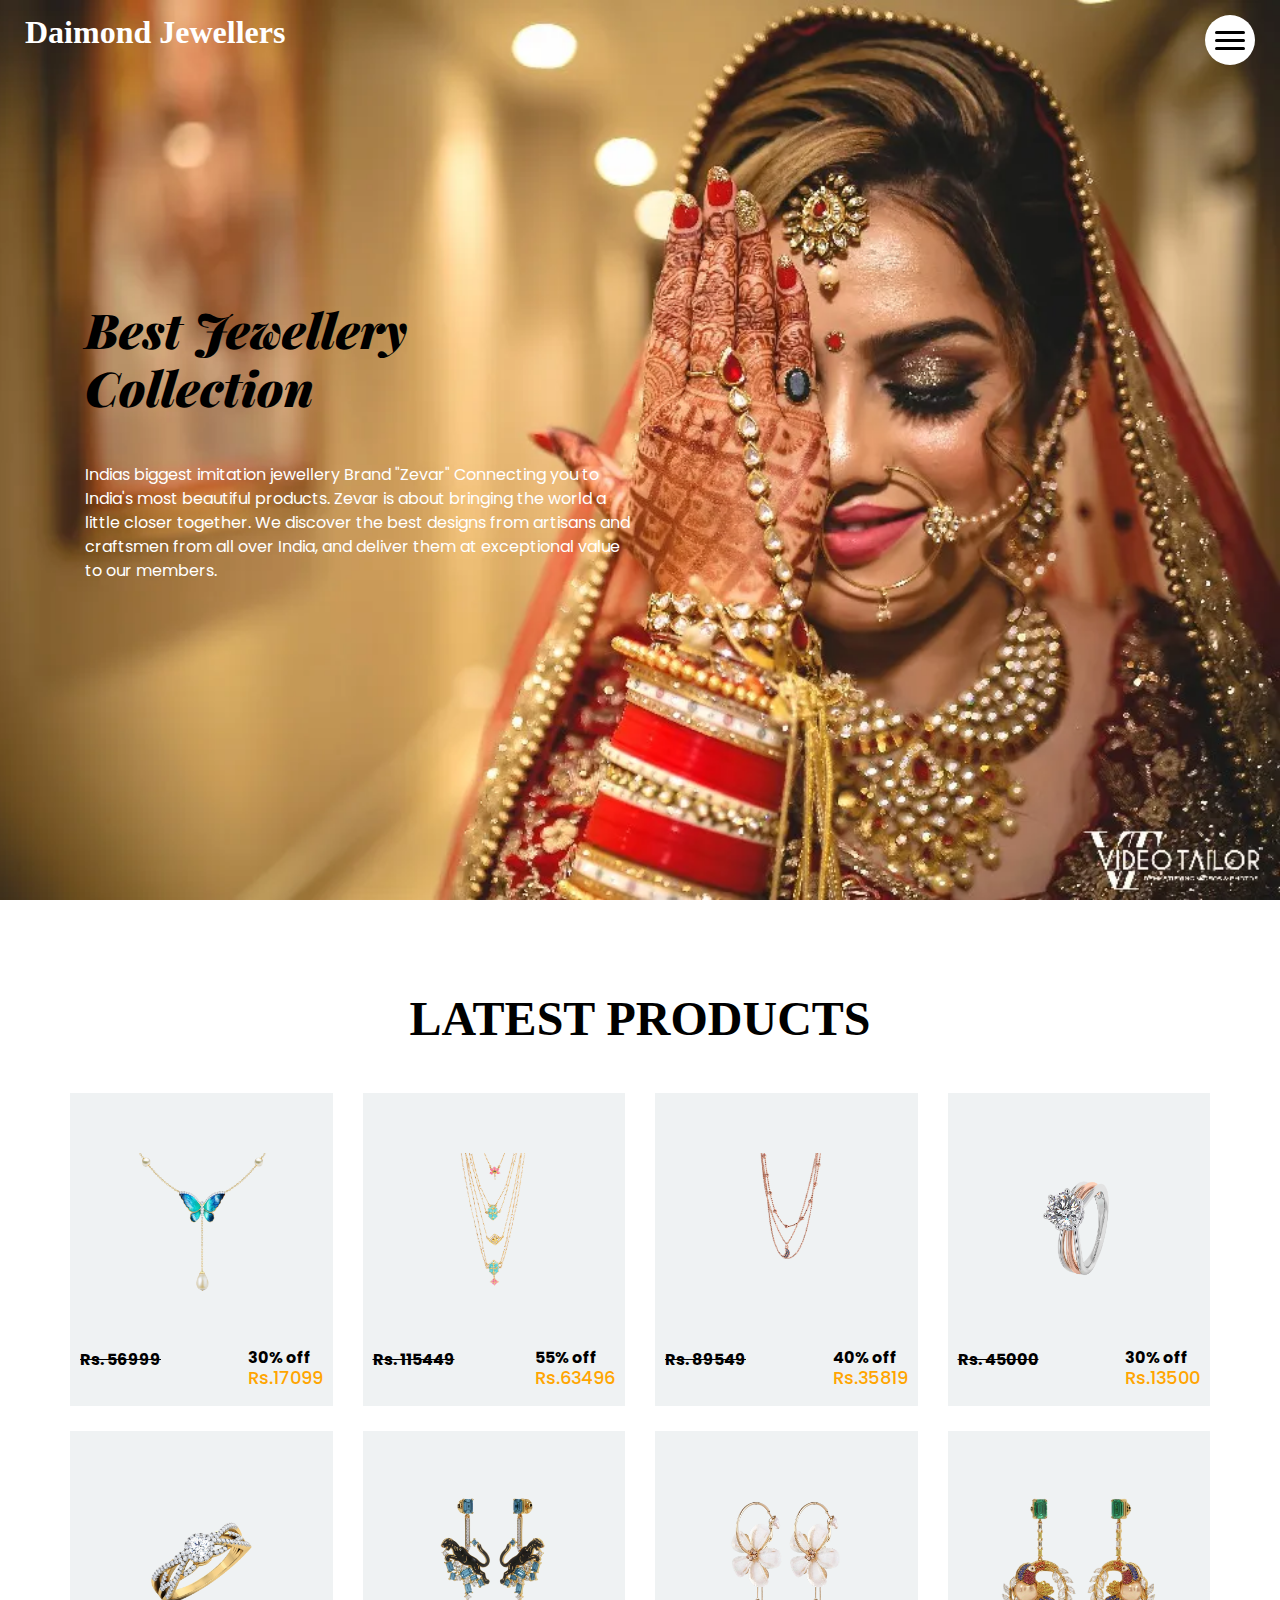
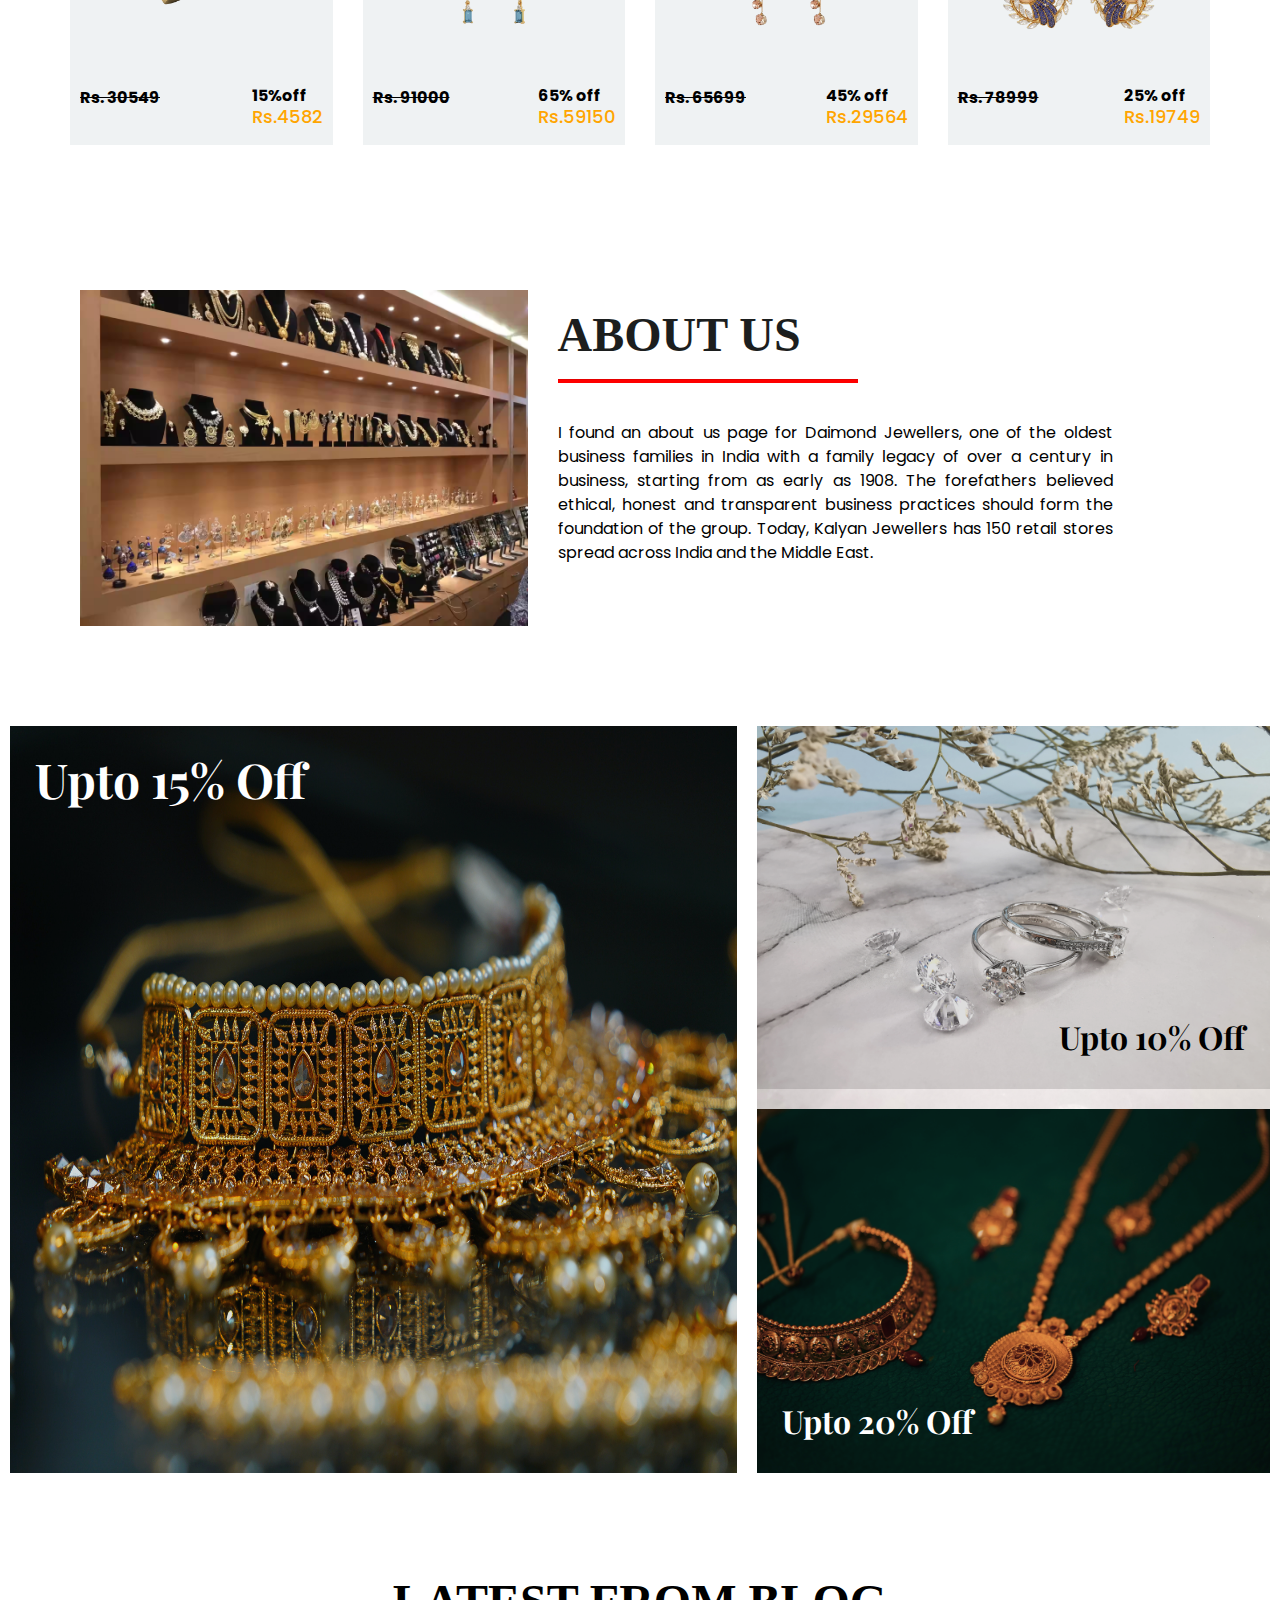
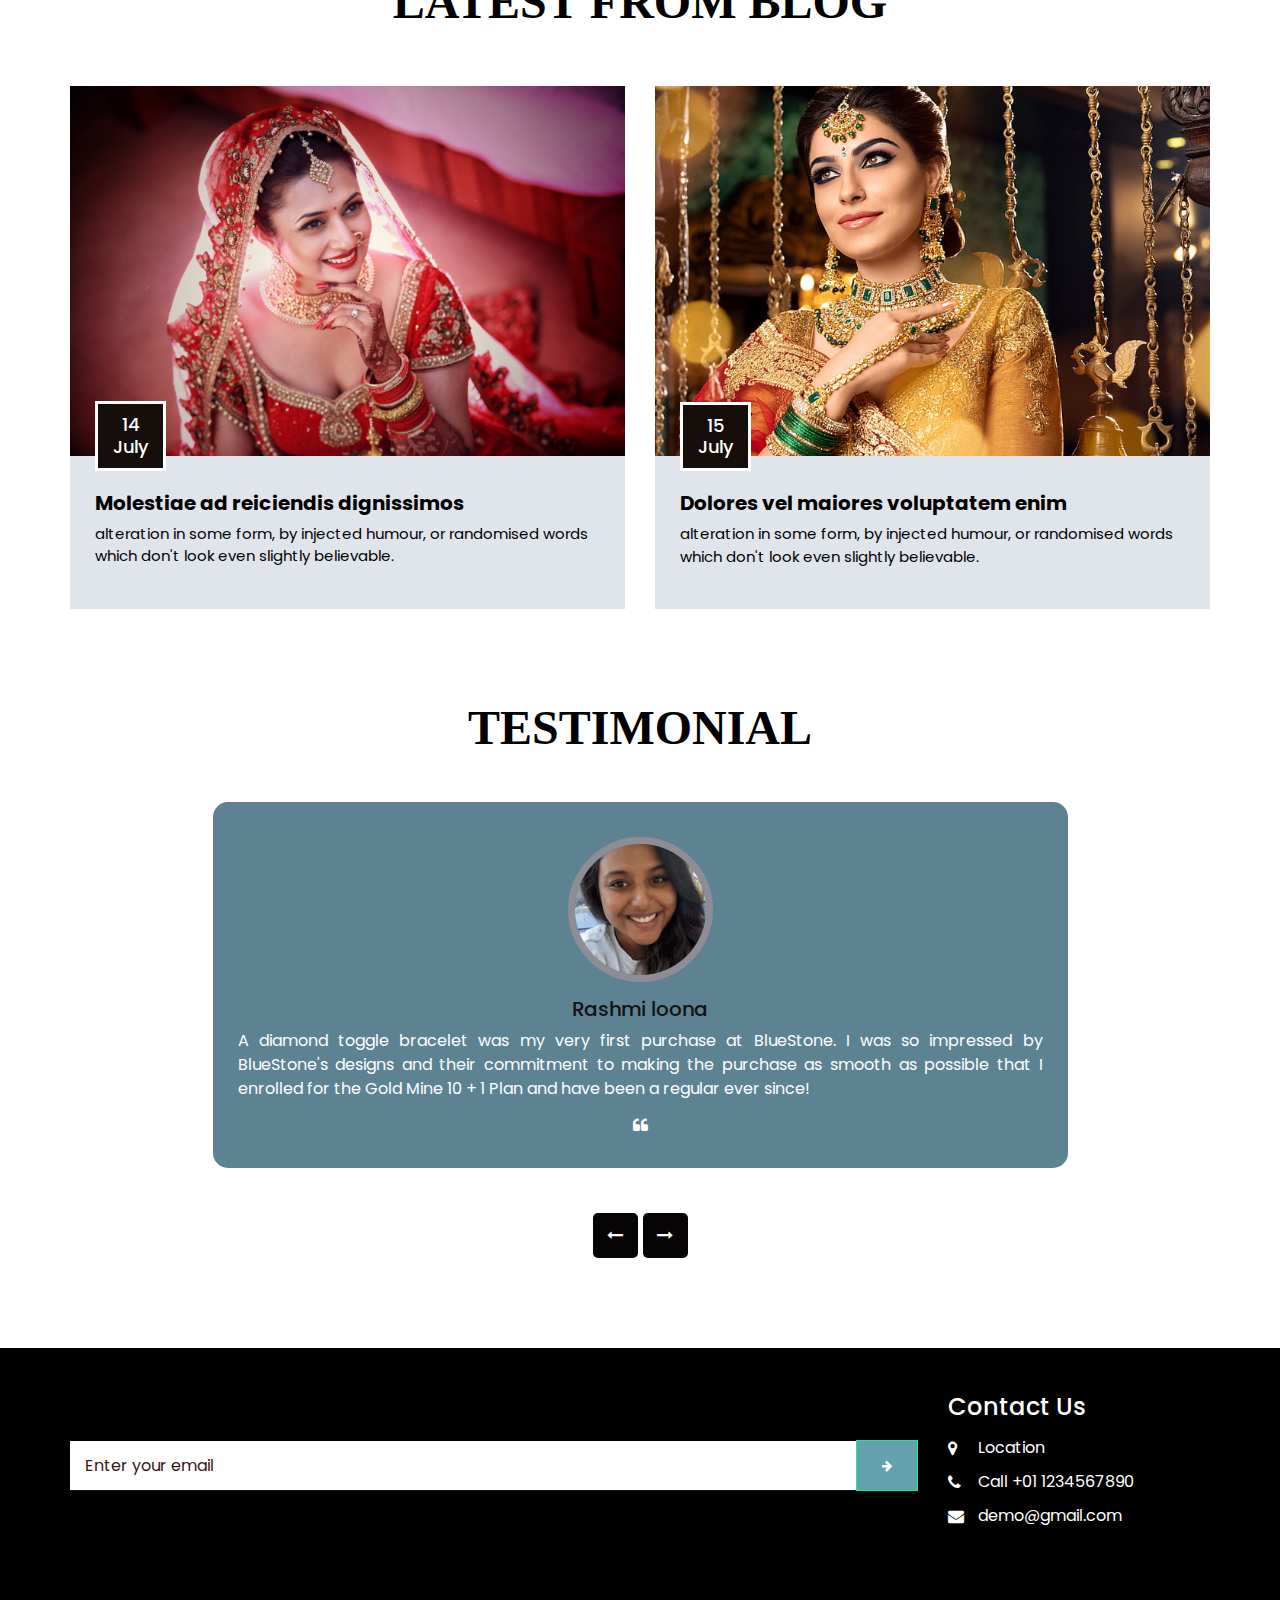
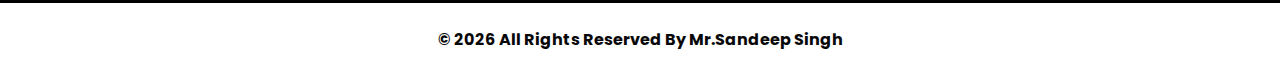
<file: index.html>
<!DOCTYPE html>
<html>

<head>
  <!-- Basic -->
  <meta charset="utf-8" />
  <meta http-equiv="X-UA-Compatible" content="IE=edge" />
  <!-- Mobile Metas -->
  <meta name="viewport" content="width=device-width, initial-scale=1, shrink-to-fit=no" />
  <!-- Site Metas -->
  <link rel="icon" href="images/favicon.png" type="image/gif" />
  <meta name="keywords" content="" />
  <meta name="description" content="" />
  <meta name="author" content="" />

  <title>Healet</title>

  <!-- bootstrap core css -->
  <link rel="stylesheet" type="text/css" href="css/bootstrap.css" />
  <!-- font awesome style -->
  <link href="css/font-awesome.min.css" rel="stylesheet" />
  <!-- Custom styles for this template -->
  <link href="css/style.css" rel="stylesheet" />
  <!-- responsive style -->
  <link href="css/responsive.css" rel="stylesheet" />

</head>

<body>

  <!-- header section strats -->
  <header class="header_section">
    <div class="container-fluid">
      <nav class="navbar navbar-expand-lg custom_nav-container">
        <!-- <a class="navbar-brand" href="index.html"> -->
          <b><font color= "white" size="6rem" face="narrow">
            Daimond Jewellers
          </font></b>
        <!-- </a> -->
        <div class="" id="">

          <div class="custom_menu-btn">
            <button onclick="openNav()">
              <span class="s-1"> </span>
              <span class="s-2"> </span>
              <span class="s-3"> </span>
            </button>
            <div id="myNav" class="overlay">
              <div class="overlay-content">
                <a href="index.html">Home</a>
                <a href="about.html">About</a>
                <a href="shop.html">Shop</a>
                <a href="blog.html">Blog</a>
              </div>
            </div>
          </div>

        </div>
      </nav>
    </div>
  </header>
  <!-- end header section -->

  <!-- slider section -->
  <section class="slider_section position-relative">
    <div class="slider_bg_box">
      <img src="images/awe.webp" alt="">
    </div>
    <div class="slider_bg"></div>
    <div class="container">
      <div class="col-md-9 col-lg-8">
        <div class="detail-box">
          <h1><b><i><font color=black  size="8">
            Best Jewellery
            <br> Collection
          </font> </i></b></h1><br>
          <p>
            Indias biggest imitation jewellery Brand "Zevar" Connecting you to India's most beautiful products.
            Zevar is about bringing the world a little closer together. We discover the best designs from artisans and craftsmen from all over India, and deliver them at exceptional value to our members.
          </p>
        
        </div>
      </div>
    </div>
  </section>
  <!-- end slider section -->

  <!-- shop section -->

  <section class="shop_section layout_padding">
    <div class="container">
      <div class="heading_container heading_center">
        <h2><font color="black" size="7" face="narrow">
          Latest Products
        </font></h2>
      </div>
      <div class="row">
        <div class="col-sm-6 col-md-4 col-lg-3">
          <div class="box">
           
              <div class="img-box">
                <img src="images/c11.png" alt="">
              </div>
              <div class="detail-box">
                
               <strike><b><font color=black size=3 >Rs.
                56999</font></b>
              </strike>
                <h6><b>
                  30% off</b><br>
              <font size="4" color="orange">
                  
                  Rs.17099
                  </font>
                </h6>
                
              </div>
              <div class="new">
                
              </div>
            </a>
          </div>
        </div>
        <div class="col-sm-6 col-md-4 col-lg-3">
          <div class="box">
            
              <div class="img-box">
                <img src="images/d71.png" alt="">
              </div>
              <div class="detail-box">
                
                <strike><b><font color=black size=3 >
           Rs. 115449</font></b>
          </strike>
            <h6><b>
              55% off</b><br>
              <font size="4" color="orange">
              
              Rs.63496
              </font>
            </h6>
                
              </div>
              <div class="new">
               
              </div>
            </a>
          </div>
        </div>
        <div class="col-sm-6 col-md-4 col-lg-3">
          <div class="box">
          
              <div class="img-box">
                <img src="images/d72.png" alt="">
              </div>
              <div class="detail-box">
              
            <strike> <b><font color=black size=3 >Rs.
           89549</font></b>
          </strike>
            <h6><b>
              40% off</b><br>
              <font size="4" color="orange">
              
              Rs.35819
              </font>
            </h6>
              </div>
              <div class="new">
                
              </div>
            </a>
          </div>
        </div>
        <div class="col-sm-6 col-md-4 col-lg-3">
          <div class="box">
            
              <div class="img-box">
                <img src="images/e1.png" alt="">
              </div>
              <div class="detail-box">
                
          <strike><b><font color=black size=3>Rs.
            45000</font></b>
          </strike>
            <h6><b>
              30% off</b><br>
              <font size="4" color="orange">
              
              Rs.13500
              </font>
            </h6>
               
              </div>
              <div class="new">
               
              </div>
            </a>
          </div>
        </div>
        <div class="col-sm-6 col-md-4 col-lg-3">
          <div class="box">
            
              <div class="img-box">
                <img src="images/ab1.png" alt="">
              </div>
              <div class="detail-box">
                
            <strike><b><font color=black size=3 >Rs. 
         30549</font></b>
          </strike>
            <h6><b>
              15%off</b><br>
              <font size="4" color="orange">
                
              Rs.4582
              </font>
            </h6>
                
              </div>
              <div class="new">
               
              </div>
            </a>
          </div>
        </div>
        <div class="col-sm-6 col-md-4 col-lg-3">
          <div class="box">
          
              <div class="img-box">
                <img src="images/80.png" alt="">
              </div>
              <div class="detail-box">
                
           <strike><b><font color=black size=3 >Rs. 
          91000</font></b>
          </strike>
            <h6><b>
              65% off</b><br>
              <font size="4" color="orange">
              Rs.59150
              </font>
            </h6>
              </div>
              <div class="new">
              
              </div>
            </a>
          </div>
        </div>
        <div class="col-sm-6 col-md-4 col-lg-3">
          <div class="box">
          
              <div class="img-box">
                <img src="images/d77.png" alt="">
              </div>
              <div class="detail-box">
               
           <strike> <b><font color=black size=3 >Rs.
          65699</font></b>
          </strike>
            <h6><b>
              45% off</b><br>
              <font size="4" color="orange">
              Rs.29564
              </font>
            </h6>
        
              </div>
              <div class="new">
               
              </div>
            </a>
          </div>
        </div>
        <div class="col-sm-6 col-md-4 col-lg-3">
          <div class="box">
            
              <div class="img-box">
                <img src="images/78.png" alt="">
              </div>
              <div class="detail-box">
                
          <strike><b><font color=black size=3 >Rs.
            78999</font></b>
          </strike>
            <h6><b>
              25% off</b><br>
              <font size="4" color="orange">
              Rs.19749
            </font>
            </h6>
                
               
              </div>
              <div class="new">
               
              </div>
            </a>
          </div>
        </div>
      </div>
      <div class="btn-box">
       
      </div>
    </div>
  </section>

  <!-- end shop section -->

  <!-- about section -->

  <section class="about_section  ">
    <div class="container">
      <div class="row">
        <div class="col-md-5">
          <div class="img-box">
            <img src="images/zxc.avif" alt="">
          </div>
        </div>
        <div class="col-md-6">
          <div class="detail-box">
            <div class="heading_container">
              <h2><font color="#1C1E1E" size="7" face="narrow">
                About Us
              </font></h2>
            </div>
            <hr style="width: 300px; background-color: red; height: 3px; float: left;">
            <p style="text-align: justify;"><font size="3"><br><br>
              I found an about us page for Daimond Jewellers, one of the oldest business families in India with a family legacy of over a century in business, starting from as early as 1908. The forefathers believed ethical, honest and transparent business practices should form the foundation of the group. Today, Kalyan Jewellers has 150 retail stores spread across India and the Middle East.
            </font> </p>
            
          </div>
        </div>
      </div>
    </div>
  </section>

  <!-- end about section -->

  <!-- offer section -->

  <section class="offer_section layout_padding">
    <div class="container-fluid">
      <div class="row">
        <div class="col-md-7 px-0">
          <div class="box offer-box1">
            <img src="images/14.jpg" alt="">
            <div class="detail-box">
              <h2>
                Upto 15% Off
              </h2>
            
            </div>
          </div>
        </div>
        <div class="col-md-5 px-0">
          <div class="box offer-box2">
            <img src="images/15.jpg" alt="">
            <div class="detail-box">
              <h2><font color="black">   
                Upto 10% Off
              </font>
              </h2>
           
            </div>
          </div>
          <div class="box offer-box3">
            <img src="images/16.jpg" alt="">
            <div class="detail-box">
              <h2>
                Upto 20% Off
              </h2>
          
            </div>
          </div>
        </div>
      </div>
    </div>
  </section>

  <!-- end offer section -->

  <!-- blog section -->

  <section class="blog_section ">
    <div class="container">
      <div class="heading_container">
        <div class="heading_container heading_center">
        <h2><font color="black" size="7" face="narrow">
          Latest From Blog
        </font></h2>
      </div>
      <div class="row">
        <div class="col-md-6">
          <div class="box">
            <div class="img-box">
              <img src="images/13.jpg" alt="">
              <h4 class="blog_date">
                14 <br>
                July
              </h4>
            </div>
            <div class="detail-box">
              <h5>
                Molestiae ad reiciendis dignissimos
              </h5>
              <p>
                alteration in some form, by injected humour, or randomised words which don't look even slightly believable.
              </p>
            
            </div>
          </div>
        </div>
        <div class="col-md-6">
          <div class="box">
            <div class="img-box">
              <img src="images/a1.jpg" alt="">
              <h4 class="blog_date">
                15 <br>
                July
              </h4>
            </div>
            <div class="detail-box">
              <h5>
                Dolores vel maiores voluptatem enim
              </h5>
              <p>
                alteration in some form, by injected humour, or randomised words which don't look even slightly believable.
              </p>
         
            </div>
          </div>
        </div>
      </div>
    </div>
  </section>

  <!-- end blog section -->

  <!-- client section -->

  <section class="client_section layout_padding">
    <div class="container">
      <div class="heading_container">
        <div class="heading_container heading_center">
        <h2><font color="black" size="7" face="narrow">
          Testimonial
        </font></h2>
      </div>
      <div id="carouselExample2Controls" class="carousel slide" data-ride="carousel">
        <div class="carousel-inner">
          <div class="carousel-item active">
            <div class="row">
              <div class="col-md-11 col-lg-10 mx-auto">
                <div class="box">
                  <div class="img-box">
                    <img src="images/Rashmi.webp" alt="" />
                  </div>
                  <div class="detail-box">
                    <div class="name">
                      <h6>
                        Rashmi loona
                      </h6>
                    </div>
                    <p style="text-align: justify;">
                      A diamond toggle bracelet was my very first purchase at BlueStone. I was so impressed by BlueStone's designs and their commitment to making the purchase as smooth as possible that I enrolled for the Gold Mine 10 + 1 Plan and have been a regular ever since!
                    </p>
                    <i class="fa fa-quote-left" aria-hidden="true"></i>
                  </div>
                </div>
              </div>
            </div>
          </div>
          <div class="carousel-item">
            <div class="row">
              <div class="col-md-11 col-lg-10 mx-auto">
                <div class="box">
                  <div class="img-box">
                    <img src="images/Sneha.webp" >
                  </div>
                  <div class="detail-box">
                    <div class="name">
                      <h6>
                        Sneha-Raj
                      </h6>
                    </div>
                    <p style="text-align: justify;">
                      On our wedding anniversary, my husband gifted me a pair of stylish two-toned hoop earrings. The beautiful creations always remind me of that magical moment & put a smile on my face!
                    </p>
                    <i class="fa fa-quote-left" aria-hidden="true"></i>
                  </div>
                </div>
              </div>
            </div>
          </div>
          <div class="carousel-item">
            <div class="row">
              <div class="col-md-11 col-lg-10 mx-auto">
                <div class="box">
                  <div class="img-box">
                    <img src="images/Gunjan.webp" >
                  </div>
                  <div class="detail-box">
                    <div class="name">
                      <h6>
                        Gunjan Mahansaria
                      </h6>
                    </div>
                    <p style="text-align: justify;">
                      I came across BlueStone when I was looking to add a statement ring to my wardrobe. My husband and I fell in love with the wide range of designs and the helpful staff at stores; so much so that we picked out two rings - the Elaria and Baylea - to take home with us!
                    </p>
                    <i class="fa fa-quote-left" aria-hidden="true"></i>
                  </div>
                </div>
              </div>
            </div>
          </div>
        </div>
        <div class="carousel_btn-container">
          <a class="carousel-control-prev" href="#carouselExample2Controls" role="button" data-slide="prev">
            <i class="fa fa-long-arrow-left" aria-hidden="true"></i>
            <span class="sr-only">Previous</span>
          </a>
          <a class="carousel-control-next" href="#carouselExample2Controls" role="button" data-slide="next">
            <i class="fa fa-long-arrow-right" aria-hidden="true"></i>
            <span class="sr-only">Next</span>
          </a>
        </div>
      </div>
    </div>
  </section>

  <!-- end client section -->

  <!-- info section -->
  <section class="info_section layout_padding2">
    <div class="container">
      <div class="row info_form_social_row">
        <div class="col-md-8 col-lg-9">
          <div class="info_form">
            <form action="">
              <input type="email" placeholder="Enter your email">
              <button>
                <i class="fa fa-arrow-right" aria-hidden="true"></i>
              </button>
            </form>
          </div>
        </div>
        
        <div class="col-md-6 col-lg-3">
          <h4>
            Contact Us
          </h4>
          <div class="info_contact">
            <a href="">
              <i class="fa fa-map-marker" aria-hidden="true"></i>
              <span>
                Location
              </span>
            </a>
            <a href="">
              <i class="fa fa-phone" aria-hidden="true"></i>
              <span>
                Call +01 1234567890
              </span>
            </a>
            <a href="">
              <i class="fa fa-envelope"></i>
              <span>
                demo@gmail.com
              </span>
            </a>
          </div>
        </div>
      </div>
    </div>
  </section>

  <!-- end info_section -->


  <!-- footer section -->
  <footer class="footer_section">
    <div class="container">
      <p><b>
        &copy; <span id="displayYear"></span> All Rights Reserved By
        <a href="https://html.design/">Mr.Sandeep Singh</a>
      </b></p>
    </div>
  </footer>
  <!-- footer section -->


  <!-- jQery -->
  <script src="js/jquery-3.4.1.min.js"></script>
  <!-- bootstrap js -->
  <script src="js/bootstrap.js"></script>
  <!-- custom js -->
  <script src="js/custom.js"></script>

</body>

</html>
</file>
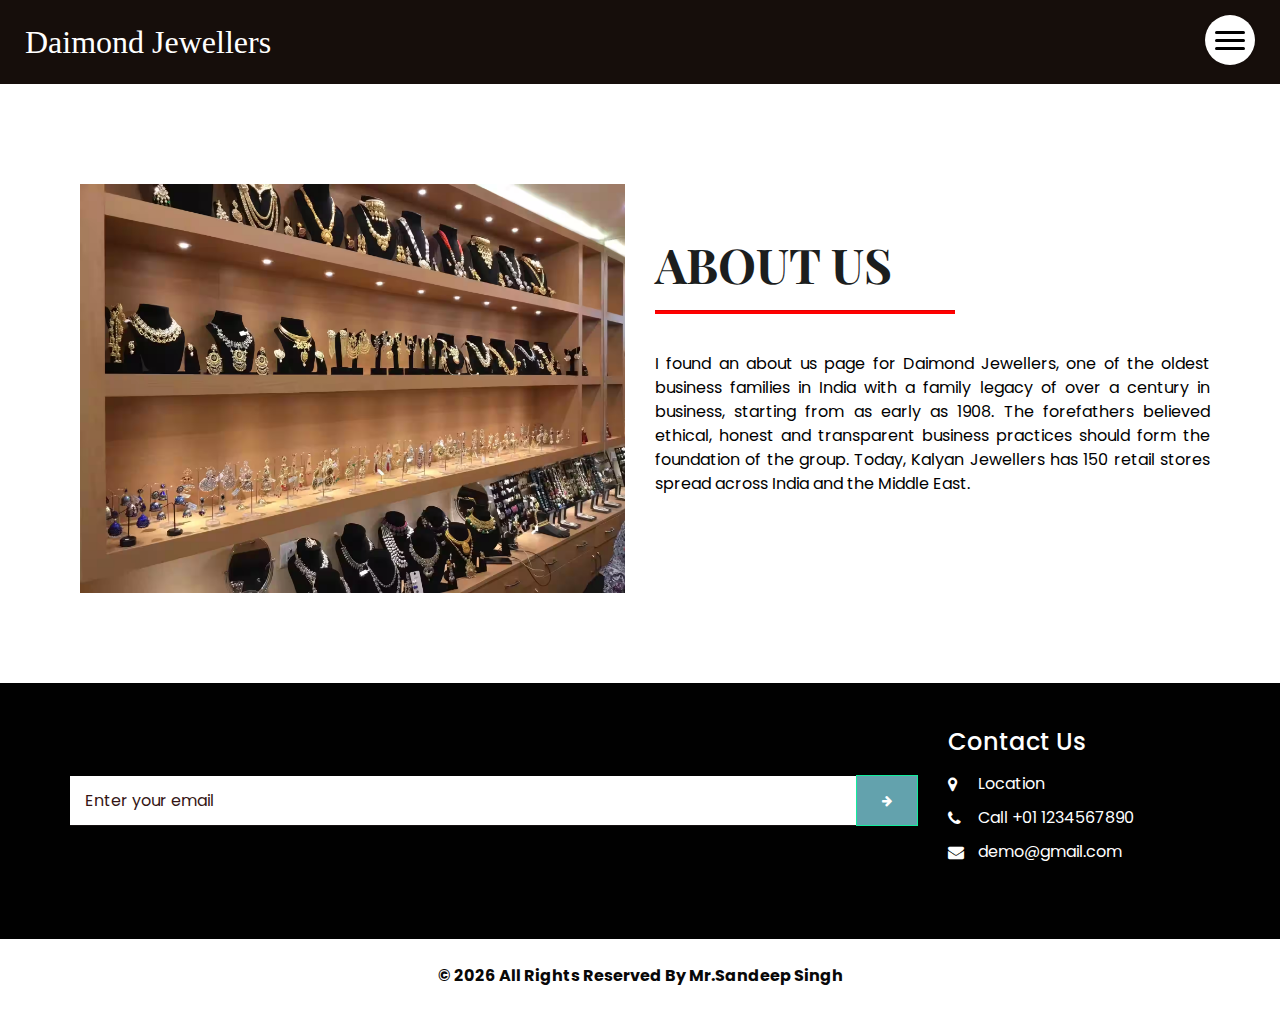
<file: about.html>
<!DOCTYPE html>
<html>

<head>
  <!-- Basic -->
  <meta charset="utf-8" />
  <meta http-equiv="X-UA-Compatible" content="IE=edge" />
  <!-- Mobile Metas -->
  <meta name="viewport" content="width=device-width, initial-scale=1, shrink-to-fit=no" />
  <!-- Site Metas -->
  <link rel="icon" href="images/favicon.png" type="image/gif" />
  <meta name="keywords" content="" />
  <meta name="description" content="" />
  <meta name="author" content="" />

  <title>Healet</title>

  <!-- bootstrap core css -->
  <link rel="stylesheet" type="text/css" href="css/bootstrap.css" />
  <!-- font awesome style -->
  <link href="css/font-awesome.min.css" rel="stylesheet" />
  <!-- Custom styles for this template -->
  <link href="css/style.css" rel="stylesheet" />
  <!-- responsive style -->
  <link href="css/responsive.css" rel="stylesheet" />

</head>

<body>

  <!-- header section strats -->
  <header class="header_section innerpage_header">
    <div class="container-fluid">
      <nav class="navbar navbar-expand-lg custom_nav-container">
        <!-- <a class="navbar-brand" href="index.html"> -->
          <font color= "white" size="6rem" face="narrow">
            Daimond Jewellers</font>
        </a>
        <div class="" id="">

          <div class="custom_menu-btn">
            <button onclick="openNav()">
              <span class="s-1"> </span>
              <span class="s-2"> </span>
              <span class="s-3"> </span>
            </button>
            <div id="myNav" class="overlay">
              <div class="overlay-content">
                <a href="index.html">Home</a>
                <a href="about.html">About</a>
                <a href="shop.html">Shop</a>
                <a href="blog.html">Blog</a>
              </div>
            </div>
          </div>

        </div>
      </nav>
    </div>
  </header>
  <!-- end header section -->

  <!-- about section -->

  <section class="about_section  layout_padding">
    <div class="container">
      <div class="row">
        <div class="col-md-6">
          <div class="img-box">
            <img src="images/zxc.avif" alt="">
          </div>
        </div>
        <div class="col-md-6">
          <div class="detail-box">
            <div class="heading_container">
              <h2><font color="#1C1E1E" size="7">
                                About Us
                              </font>
                            </h2>
                            <hr style="width: 300px; background-color: red; height: 3px; float: left;">
            </div>
        <br><br>
            <p style="text-align: justify;">
              <font size="3">
                I found an about us page for Daimond Jewellers, one of the oldest business families in India with a family legacy of over a century in business, starting from as early as 1908. The forefathers believed ethical, honest and transparent business practices should form the foundation of the group. Today, Kalyan Jewellers has 150 retail stores spread across India and the Middle East.
              </font>
             
            </p>
            <!-- <a href="">
              Read More
            </a> -->
          </div>
        </div>
      </div>
    </div>
  </section>

  <!-- end about section -->

  <!-- info section -->
  <section class="info_section layout_padding2">
    <div class="container">
      <div class="row info_form_social_row">
        <div class="col-md-8 col-lg-9">
          <div class="info_form">
            <form action="">
              <input type="email" placeholder="Enter your email">
              <button>
                <i class="fa fa-arrow-right" aria-hidden="true"></i>
              </button>
            </form>
          </div>
        </div>
  
        <div class="col-md-6 col-lg-3">
          <h4>
            Contact Us
          </h4>
          <div class="info_contact">
            <a href="">
              <i class="fa fa-map-marker" aria-hidden="true"></i>
              <span>
                Location
              </span>
            </a>
            <a href="">
              <i class="fa fa-phone" aria-hidden="true"></i>
              <span>
                Call +01 1234567890
              </span>
            </a>
            <a href="">
              <i class="fa fa-envelope"></i>
              <span>
                demo@gmail.com
              </span>
            </a>
          </div>
        </div>
      </div>
    </div>
  </section>

  <!-- end info_section -->


  <!-- footer section -->
  <footer class="footer_section">
    <div class="container">
      <p><b>
        &copy; <span id="displayYear"></span> All Rights Reserved By
        <a href="https://html.design/">Mr.Sandeep Singh</a>
        </b></p>
    </div>
  </footer>
  <!-- footer section -->


  <!-- jQery -->
  <script src="js/jquery-3.4.1.min.js"></script>
  <!-- bootstrap js -->
  <script src="js/bootstrap.js"></script>
  <!-- custom js -->
  <script src="js/custom.js"></script>

</body>

</html>
</file>
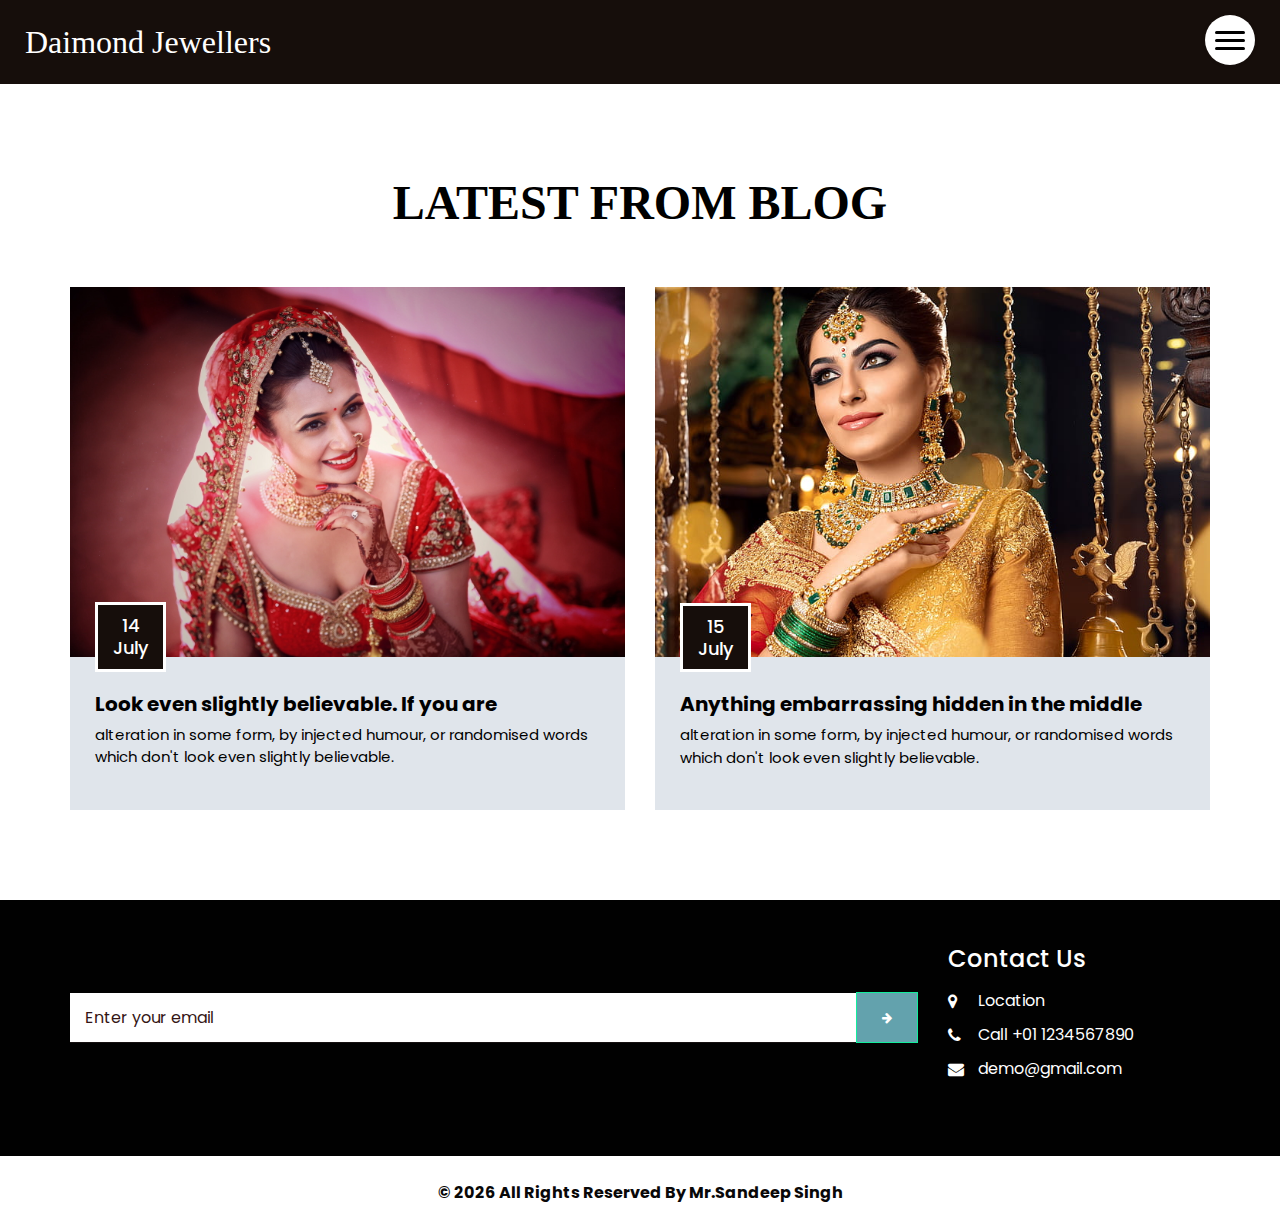
<file: blog.html>
<!DOCTYPE html>
<html>

<head>
  <!-- Basic -->
  <meta charset="utf-8" />
  <meta http-equiv="X-UA-Compatible" content="IE=edge" />
  <!-- Mobile Metas -->
  <meta name="viewport" content="width=device-width, initial-scale=1, shrink-to-fit=no" />
  <!-- Site Metas -->
  <link rel="icon" href="images/favicon.png" type="image/gif" />
  <meta name="keywords" content="" />
  <meta name="description" content="" />
  <meta name="author" content="" />

  <title>Healet</title>

  <!-- bootstrap core css -->
  <link rel="stylesheet" type="text/css" href="css/bootstrap.css" />
  <!-- font awesome style -->
  <link href="css/font-awesome.min.css" rel="stylesheet" />
  <!-- Custom styles for this template -->
  <link href="css/style.css" rel="stylesheet" />
  <!-- responsive style -->
  <link href="css/responsive.css" rel="stylesheet" />

</head>

<body>

  <!-- header section strats -->
  <header class="header_section innerpage_header">
    <div class="container-fluid">
      <nav class="navbar navbar-expand-lg custom_nav-container">
        <!-- <a class="navbar-brand" href="index.html"> -->
           <font color= "white" size="6rem" face="narrow">
            Daimond Jewellers
          </font>
        </a>
        <div class="" id="">

          <div class="custom_menu-btn">
            <button onclick="openNav()">
              <span class="s-1"> </span>
              <span class="s-2"> </span>
              <span class="s-3"> </span>
            </button>
            <div id="myNav" class="overlay">
              <div class="overlay-content">
                <a href="index.html">Home</a>
                <a href="about.html">About</a>
                <a href="shop.html">Shop</a>
                <a href="blog.html">Blog</a>
              </div>
            </div>
          </div>

        </div>
      </nav>
    </div>
  </header>
  <!-- end header section -->

  <!-- blog section -->

  <section class="blog_section layout_padding">
    <div class="container">
      <div class="heading_container">
        <div class="heading_container heading_center">
        <h2><font color="black" size="7" face="narrow">
          Latest From Blog
        </font></h2>
      </div>
      <div class="row">
        <div class="col-md-6">
          <div class="box">
            <div class="img-box">
              <img src="images/13.jpg" alt="">
              <h4 class="blog_date">
                14 <br>
                July
              </h4>
            </div>
            <div class="detail-box">
              <h5>
                Look even slightly believable. If you are
              </h5>
              <p>
                alteration in some form, by injected humour, or randomised words which don't look even slightly believable.
              </p>
             
            </div>
          </div>
        </div>
        <div class="col-md-6">
          <div class="box">
            <div class="img-box">
              <img src="images/a1.jpg" alt="">
              <h4 class="blog_date">
                15 <br>
                July
              </h4>
            </div>
            <div class="detail-box">
              <h5>
                Anything embarrassing hidden in the middle
              </h5>
              <p>
                alteration in some form, by injected humour, or randomised words which don't look even slightly believable.
              </p>
             
            </div>
          </div>
        </div>
      </div>
    </div>
  </section>

  <!-- end blog section -->

  <!-- info section -->
  <section class="info_section layout_padding2">
    <div class="container">
      <div class="row info_form_social_row">
        <div class="col-md-8 col-lg-9">
          <div class="info_form">
            <form action="">
              <input type="email" placeholder="Enter your email">
              <button>
                <i class="fa fa-arrow-right" aria-hidden="true"></i>
              </button>
            </form>
          </div>
        </div>
        
      
        <div class="col-md-6 col-lg-3">
          <h4>
            Contact Us
          </h4>
          <div class="info_contact">
            <a href="">
              <i class="fa fa-map-marker" aria-hidden="true"></i>
              <span>
                Location
              </span>
            </a>
            <a href="">
              <i class="fa fa-phone" aria-hidden="true"></i>
              <span>
                Call +01 1234567890
              </span>
            </a>
            <a href="">
              <i class="fa fa-envelope"></i>
              <span>
                demo@gmail.com
              </span>
            </a>
          </div>
        </div>
      </div>
    </div>
  </section>

  <!-- end info_section -->


  <!-- footer section -->
  <footer class="footer_section">
    <div class="container">
      <p><b>
        &copy; <span id="displayYear"></span> All Rights Reserved By
        <a href="https://html.design/">Mr.Sandeep Singh</a>
      </b></p>
    </div>
  </footer>
  <!-- footer section -->


  <!-- jQery -->
  <script src="js/jquery-3.4.1.min.js"></script>
  <!-- bootstrap js -->
  <script src="js/bootstrap.js"></script>
  <!-- custom js -->
  <script src="js/custom.js"></script>

</body>

</html>
</file>
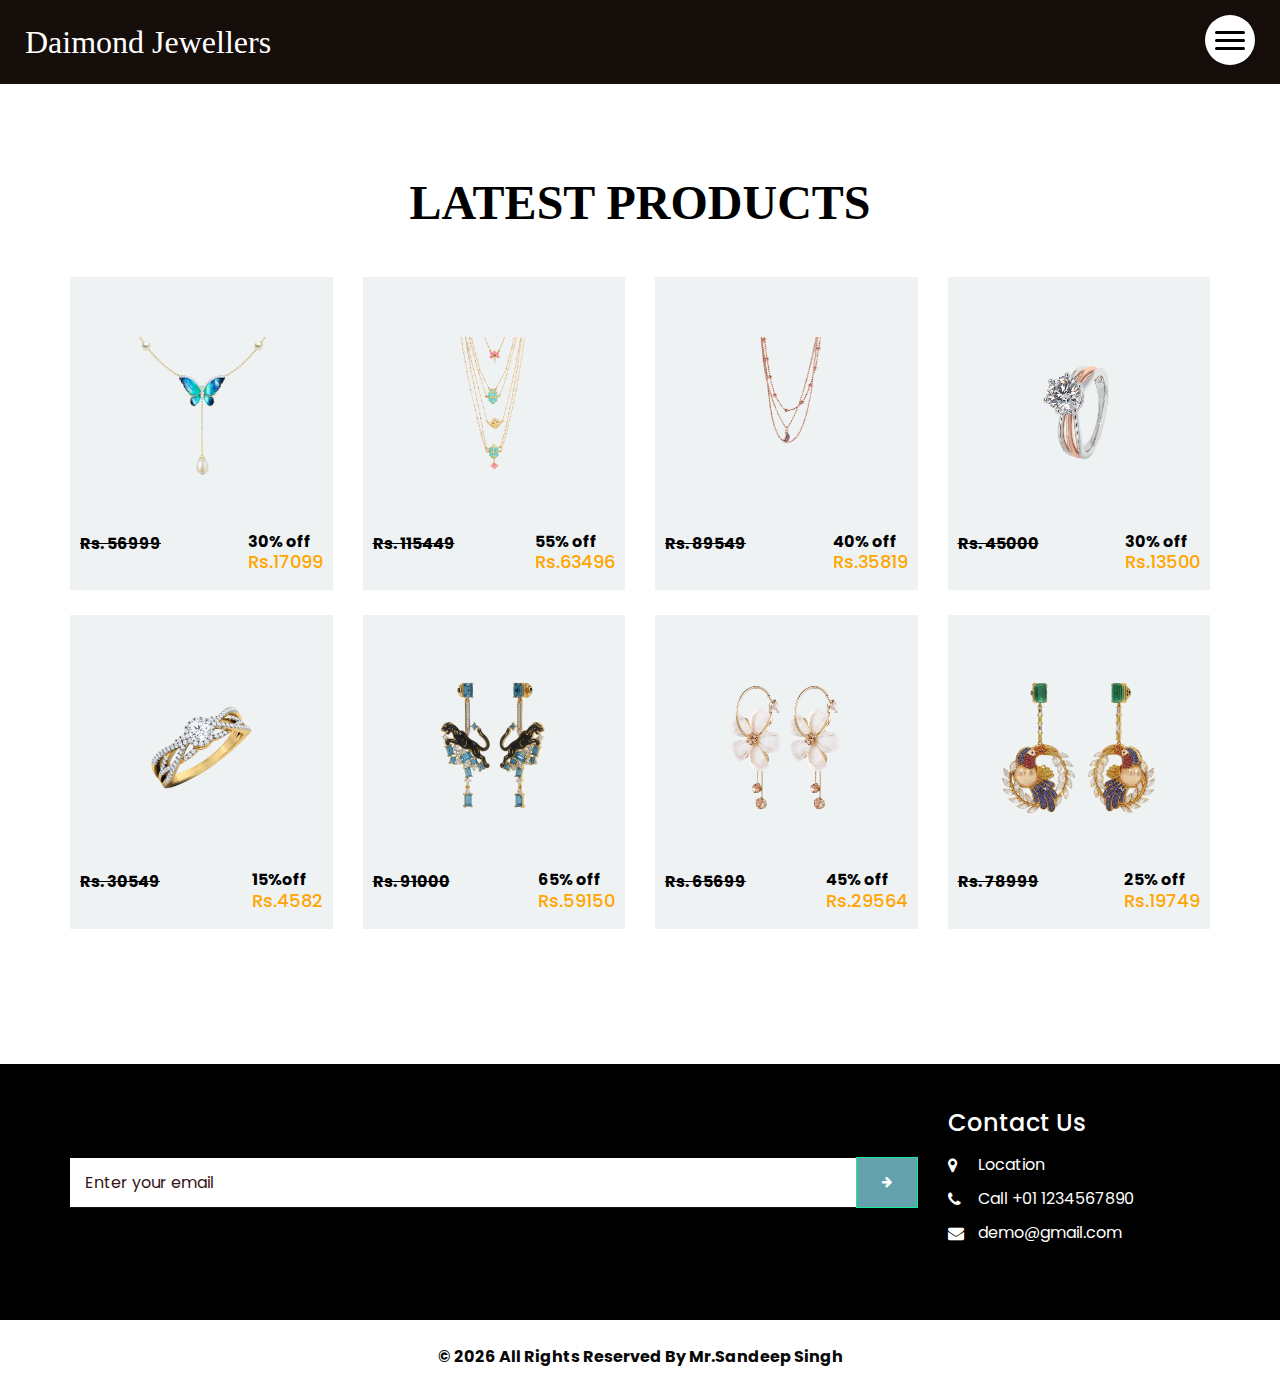
<file: shop.html>
<!DOCTYPE html>
<html>

<head>
  <!-- Basic -->
  <meta charset="utf-8" />
  <meta http-equiv="X-UA-Compatible" content="IE=edge" />
  <!-- Mobile Metas -->
  <meta name="viewport" content="width=device-width, initial-scale=1, shrink-to-fit=no" />
  <!-- Site Metas -->
  <link rel="icon" href="images/favicon.png" type="image/gif" />
  <meta name="keywords" content="" />
  <meta name="description" content="" />
  <meta name="author" content="" />

  <title>Healet</title>

  <!-- bootstrap core css -->
  <link rel="stylesheet" type="text/css" href="css/bootstrap.css" />
  <!-- font awesome style -->
  <link href="css/font-awesome.min.css" rel="stylesheet" />
  <!-- Custom styles for this template -->
  <link href="css/style.css" rel="stylesheet" />
  <!-- responsive style -->
  <link href="css/responsive.css" rel="stylesheet" />

</head>

<body>

  <!-- header section strats -->
  <header class="header_section innerpage_header">
    <div class="container-fluid">
      <nav class="navbar navbar-expand-lg custom_nav-container">
        <!-- <a class="navbar-brand" href="index.html"> -->
          <font color= "white" size="6rem" face="narrow">
            Daimond Jewellers
          </font>
        </a>
        <div class="" id="">

          <div class="custom_menu-btn">
            <button onclick="openNav()">
              <span class="s-1"> </span>
              <span class="s-2"> </span>
              <span class="s-3"> </span>
            </button>
            <div id="myNav" class="overlay">
              <div class="overlay-content">
                <a href="index.html">Home</a>
                <a href="about.html">About</a>
                <a href="shop.html">Shop</a>
                <a href="blog.html">Blog</a>
              </div>
            </div>
          </div>

        </div>
      </nav>
    </div>
  </header>
  <!-- end header section -->

  <!-- shop section -->

 
  <section class="shop_section layout_padding">
    <div class="container">
      <div class="heading_container heading_center">
        <h2><font color="black" size="7" face="narrow">
          Latest Products
        </font></h2>
      </div>
      <div class="row">
        <div class="col-sm-6 col-md-4 col-lg-3">
          <div class="box">
           
              <div class="img-box">
                <img src="images/c11.png" alt="">
              </div>
              <div class="detail-box">
                
               <strike><b><font color=black size=3 >Rs.
                56999</font></b>
              </strike>
                <h6><b>
                  30% off</b><br>
              <font size="4" color="orange">
                  
                  Rs.17099
                  </font>
                </h6>
                
              </div>
              <div class="new">
                
              </div>
            </a>
          </div>
        </div>
        <div class="col-sm-6 col-md-4 col-lg-3">
          <div class="box">
            
              <div class="img-box">
                <img src="images/d71.png" alt="">
              </div>
              <div class="detail-box">
                
                <strike><b><font color=black size=3 >
           Rs. 115449</font></b>
          </strike>
            <h6><b>
              55% off</b><br>
              <font size="4" color="orange">
              
              Rs.63496
              </font>
            </h6>
                
              </div>
              <div class="new">
               
              </div>
            </a>
          </div>
        </div>
        <div class="col-sm-6 col-md-4 col-lg-3">
          <div class="box">
          
              <div class="img-box">
                <img src="images/d72.png" alt="">
              </div>
              <div class="detail-box">
              
            <strike> <b><font color=black size=3 >Rs.
           89549</font></b>
          </strike>
            <h6><b>
              40% off</b><br>
              <font size="4" color="orange">
              
              Rs.35819
              </font>
            </h6>
              </div>
              <div class="new">
                
              </div>
            </a>
          </div>
        </div>
        <div class="col-sm-6 col-md-4 col-lg-3">
          <div class="box">
            
              <div class="img-box">
                <img src="images/e1.png" alt="">
              </div>
              <div class="detail-box">
                
          <strike><b><font color=black size=3>Rs.
            45000</font></b>
          </strike>
            <h6><b>
              30% off</b><br>
              <font size="4" color="orange">
              
              Rs.13500
              </font>
            </h6>
               
              </div>
              <div class="new">
               
              </div>
            </a>
          </div>
        </div>
        <div class="col-sm-6 col-md-4 col-lg-3">
          <div class="box">
            
              <div class="img-box">
                <img src="images/ab1.png" alt="">
              </div>
              <div class="detail-box">
                
            <strike><b><font color=black size=3 >Rs. 
         30549</font></b>
          </strike>
            <h6><b>
              15%off</b><br>
              <font size="4" color="orange">
                
              Rs.4582
              </font>
            </h6>
                
              </div>
              <div class="new">
               
              </div>
            </a>
          </div>
        </div>
        <div class="col-sm-6 col-md-4 col-lg-3">
          <div class="box">
          
              <div class="img-box">
                <img src="images/80.png" alt="">
              </div>
              <div class="detail-box">
                
           <strike><b><font color=black size=3 >Rs. 
          91000</font></b>
          </strike>
            <h6><b>
              65% off</b><br>
              <font size="4" color="orange">
              Rs.59150
              </font>
            </h6>
              </div>
              <div class="new">
              
              </div>
            </a>
          </div>
        </div>
        <div class="col-sm-6 col-md-4 col-lg-3">
          <div class="box">
          
              <div class="img-box">
                <img src="images/d77.png" alt="">
              </div>
              <div class="detail-box">
               
           <strike> <b><font color=black size=3 >Rs.
          65699</font></b>
          </strike>
            <h6><b>
              45% off</b><br>
              <font size="4" color="orange">
              Rs.29564
              </font>
            </h6>
        
              </div>
              <div class="new">
               
              </div>
            </a>
          </div>
        </div>
        <div class="col-sm-6 col-md-4 col-lg-3">
          <div class="box">
            
              <div class="img-box">
                <img src="images/78.png" alt="">
              </div>
              <div class="detail-box">
                
          <strike><b><font color=black size=3 >Rs.
            78999</font></b>
          </strike>
            <h6><b>
              25% off</b><br>
              <font size="4" color="orange">
              Rs.19749
            </font>
            </h6>
                
               
              </div>
              <div class="new">
               
              </div>
            </a>
          </div>
        </div>
      </div>
      <div class="btn-box">
       
      </div>
    </div>
  </section>
  <!-- end shop section -->

  <!-- info section -->
  <section class="info_section layout_padding2">
    <div class="container">
      <div class="row info_form_social_row">
        <div class="col-md-8 col-lg-9">
          <div class="info_form">
            <form action="">
              <input type="email" placeholder="Enter your email">
              <button>
                <i class="fa fa-arrow-right" aria-hidden="true"></i>
              </button>
            </form>
          </div>
        </div>
    
        <div class="col-md-6 col-lg-3">
          <h4>
            Contact Us
          </h4>
          <div class="info_contact">
            <a href="">
              <i class="fa fa-map-marker" aria-hidden="true"></i>
              <span>
                Location
              </span>
            </a>
            <a href="">
              <i class="fa fa-phone" aria-hidden="true"></i>
              <span>
                Call +01 1234567890
              </span>
            </a>
            <a href="">
              <i class="fa fa-envelope"></i>
              <span>
                demo@gmail.com
              </span>
            </a>
          </div>
        </div>
      </div>
    </div>
  </section>

  <!-- end info_section -->


  <!-- footer section -->
  <footer class="footer_section">
    <div class="container">
      <p><b>
        &copy; <span id="displayYear"></span> All Rights Reserved By
        <a href="https://html.design/">Mr.Sandeep Singh</a>
      </b> </p>
    </div>
  </footer>
  <!-- footer section -->


  <!-- jQery -->
  <script src="js/jquery-3.4.1.min.js"></script>
  <!-- bootstrap js -->
  <script src="js/bootstrap.js"></script>
  <!-- custom js -->
  <script src="js/custom.js"></script>

</body>

</html>
</file>
<file: css/style.css>
@import url("https://fonts.googleapis.com/css2?family=Playfair+Display:wght@400;500;600;700&family=Poppins:wght@400;500;600;700&display=swap");
/* fonts import */
@import url("../fonts/octin_sports_rg.ttf");
body {
  font-family: "Poppins", sans-serif;
  color: #000000;
  background-color: #ffffff;
  overflow-x: hidden;
}

.layout_padding {
  padding: 90px 0;
}

.layout_padding2 {
  padding: 45px 0;
}

.layout_padding2-top {
  padding-top: 45px;
}

.layout_padding2-bottom {
  padding-bottom: 45px;
}

.layout_padding-top {
  padding-top: 90px;
}

.layout_padding-bottom {
  padding-bottom: 90px;
}

.long_section {
  margin-left: 45px;
  margin-right: 45px;
  padding-left: 15px;
  padding-right: 15px;
}


.heading_container h2 {
  position: relative;
  font-weight: bold;
  text-transform: uppercase;
  margin: 0;
}

.heading_container.heading_center {
  -webkit-box-align: center;
      -ms-flex-align: center;
          align-items: center;
  text-align: center;
}

h1,
h2 {
  font-family: 'Playfair Display', serif;
}

/*header section*/
.header_section {
  position: absolute;
  top: 0;
  width: 100%;
  z-index: 9;
}

.header_section .container-fluid {
  padding-right: 25px;
  padding-left: 25px;
}

.header_section .nav_container {
  margin: 0 auto;
}

.header_section.innerpage_header {
  position: relative;
  background: -webkit-gradient(linear, left top, right top, from(#160e0b), to(#160e0b));
  background: linear-gradient(to right, #160e0b, #160e0b);
  padding: 10px 0;
}

.custom_nav-container {
  padding-left: 0;
  padding-right: 0;
}

.custom_menu-btn {
  position: fixed;
  right: 25px;
  top: 15px;
  width: 50px;
  height: 50px;
}

.custom_menu-btn::before {
  content: "";
  position: absolute;
  top: 0;
  right: 0;
  width: 100%;
  height: 100%;
  background-color: white;
  -webkit-box-shadow: 0 0 5px 0 rgba(0, 0, 0, 0.07);
          box-shadow: 0 0 5px 0 rgba(0, 0, 0, 0.07);
  z-index: 7;
  border-radius: 100%;
  -webkit-transition: all .3s;
  transition: all .3s;
}

.custom_menu-btn.menu_btn-style::before {
  width: 100vh;
  height: 100vh;
  background-color: #4b5757;
  -webkit-transform: scale(5);
          transform: scale(5);
  border-radius: 0;
}

.custom_menu-btn button {
  width: 50px;
  height: 50px;
  outline: none;
  border: none;
  border-radius: 100%;
  display: -webkit-box;
  display: -ms-flexbox;
  display: flex;
  -webkit-box-orient: vertical;
  -webkit-box-direction: normal;
      -ms-flex-direction: column;
          flex-direction: column;
  -webkit-box-align: center;
      -ms-flex-align: center;
          align-items: center;
  -webkit-box-pack: center;
      -ms-flex-pack: center;
          justify-content: center;
  background-color: transparent;
  position: relative;
  z-index: 999;
  margin: 0;
}

.custom_menu-btn button span {
  display: block;
  width: 30px;
  height: 3px;
  background-color: #000000;
  margin: 2.5px 0;
  -webkit-transition: all 0.3s;
  transition: all 0.3s;
  border-radius: 15px;
}

.custom_menu-btn .s-2 {
  -webkit-transition: all 0.1s;
  transition: all 0.1s;
}

.menu_btn-style button span {
  background-color: #d17c63;
}

.menu_btn-style button .s-1 {
  -webkit-transform: rotate(45deg) translate(6px, 6px);
          transform: rotate(45deg) translate(6px, 6px);
}

.menu_btn-style button .s-2 {
  -webkit-transform: translateX(100px);
          transform: translateX(100px);
}

.menu_btn-style button .s-3 {
  -webkit-transform: rotate(-45deg) translate(5px, -5px);
          transform: rotate(-45deg) translate(5px, -5px);
}

.overlay {
  height: 100%;
  width: 0;
  position: fixed;
  top: 0;
  left: 0;
  overflow-x: hidden;
  -webkit-transition: 0.5s;
  transition: 0.5s;
  z-index: 9;
}

.overlay .closebtn {
  position: absolute;
  top: 0;
  right: 30px;
  font-size: 60px;
}

.overlay a {
  padding: 0px;
  text-decoration: none;
  font-size: 22px;
  color: #fff4f4;
  display: block;
  -webkit-transition: 0.3s;
  transition: 0.3s;
  margin-bottom: 15px;
  text-transform: uppercase;
  font-weight: 600;
  opacity: 0;
}

.overlay a:hover {
  color: #fd9c6b;
}

.overlay-content {
  position: relative;
  top: 30%;
  width: 100%;
  text-align: center;
  margin-top: 30px;
  z-index: 99;
}

.menu_width {
  width: 100%;
}

.menu_width.overlay a {
  opacity: 1;
}

a,
a:hover,
a:focus {
  text-decoration: none;
}

a:hover,
a:focus {
  color: initial;
}

.btn,
.btn:focus {
  outline: none !important;
  -webkit-box-shadow: none;
          box-shadow: none;
}

.navbar-brand {
  margin-top: 10px;
}

.navbar-brand span {
  font-size: 24px;
  font-weight: 700;
  color: #ffffff;
  text-transform: uppercase;
}

/*end header section*/
/* slider section */
.slider_section {
  min-height: 100vh;
  -webkit-box-flex: 1;
      -ms-flex: 1;
          flex: 1;
  display: -webkit-box;
  display: -ms-flexbox;
  display: flex;
  -webkit-box-align: center;
      -ms-flex-align: center;
          align-items: center;
  position: relative;
}

.slider_section .row {
  -webkit-box-align: center;
      -ms-flex-align: center;
          align-items: center;
}

.slider_section .detail-box {
  position: relative;
  z-index: 4;
  color: #ffffff;
  padding: 75px 0;
}

.slider_section .detail-box h1 {
  font-weight: bold;
  font-size: 3rem;
}

.slider_section .detail-box p {
  width: 75%;
  margin-top: 15px;
}

.slider_section .detail-box .slider-link {
  display: inline-block;
  padding: 10px 45px;
  background-color: transparent;
  color: #8b6e5f;
  border-radius: 5px;
  border: 1px solid #fd9c6b;
  -webkit-transition: all .2s;
  transition: all .2s;
  margin-top: 35px;
}

.slider_section .detail-box .slider-link:hover {
  background-color: #b66d49;
  color: #ffffff;
}

.slider_section .slider_bg_box {
  position: absolute;
  top: 0;
  left: 0;
  width: 100%;
  height: 100%;
  z-index: 2;
  overflow: hidden;
}

.slider_section .slider_bg_box img {
  width: 100%;
  height: 100%;
  -o-object-fit: cover;
     object-fit: cover;
  -o-object-position: top right;
     object-position: top right;
}

.shop_section .heading_container {
  margin-bottom: 20px;
}

.shop_section .box {
  background-color: rgb(239, 242, 243);;
  position: relative;
  padding: 10px;
  margin-top: 25px;
}

.shop_section .box a {
  color: #ffffff;
}

.shop_section .box .img-box {
  display: -webkit-box;
  display: -ms-flexbox;
  display: flex;
  -webkit-box-pack: center;
      -ms-flex-pack: center;
          justify-content: center;
  -webkit-box-align: center;
      -ms-flex-align: center;
          align-items: center;
  padding: 15px 30px;
  height: 245px;
}

.shop_section .box .img-box img {
  max-width: 100%;
  max-height: 145px;
}

.shop_section .box .detail-box {
  display: -webkit-box;
  display: -ms-flexbox;
  display: flex;
  -webkit-box-pack: justify;
      -ms-flex-pack: justify;
          justify-content: space-between;
}

.shop_section .box .detail-box h6 span {
  color: #fffffffd;
}



.shop_section .btn-box {
  display: -webkit-box;
  display: -ms-flexbox;
  display: flex;
  -webkit-box-pack: center;
      -ms-flex-pack: center;
          justify-content: center;
  margin-top: 45px;
}

.shop_section .btn-box a {
  display: inline-block;
  padding: 10px 40px;
  background-color: #fd9c6b;
  color: #ffffff;
  border-radius: 5px;
  border: 1px solid #fd9c6b;
  -webkit-transition: all .2s;
  transition: all .2s;
}

.shop_section .btn-box a:hover {
  background-color: transparent;
  color: #fd9c6b;
}

.about_section .row {
  -webkit-box-align:center;
      -ms-flex-align: center;
          align-items: center;
}

.about_section .img-box {
  position: relative;
  padding: 10px 0 0 10px;
}

.about_section .img-box img {
  width: 100%;
  position: relative;
}


.about_section .detail-box p {
  margin-top: 10px;
  margin-bottom: 35px;
}

.about_section .detail-box a {
  display: inline-block;
  padding: 10px 45px;
  background-color: #fd9c6b;
  color: #ffffff;
  border-radius: 0;
  border: 1px solid #fd9c6b;
  -webkit-transition: all .2s;
  transition: all .2s;
}

.about_section .detail-box a:hover {
  background-color: transparent;
  color: #fd9c6b;
}

.offer_section .row > div {
  display: -webkit-box;
  display: -ms-flexbox;
  display: flex;
  -webkit-box-orient: vertical;
  -webkit-box-direction: normal;
      -ms-flex-direction: column;
          flex-direction: column;
  -webkit-box-pack: stretch;
      -ms-flex-pack: stretch;
          justify-content: stretch;
}

.offer_section .box {
  margin: 10px;
  height: 100%;
  position: relative;
  min-height: 175px;
}

.offer_section .box img {
  width: 100%;
  min-height: 100%;
}

.offer_section .box .detail-box {
  position: absolute;
  top: 0;
  left: 0;
  width: 100%;
  height: 100%;
  display: -webkit-box;
  display: -ms-flexbox;
  display: flex;
  -webkit-box-orient: vertical;
  -webkit-box-direction: normal;
      -ms-flex-direction: column;
          flex-direction: column;
  -webkit-box-align: start;
      -ms-flex-align: start;
          align-items: flex-start;
  -webkit-box-pack: center;
      -ms-flex-pack: center;
          justify-content: center;
  color: #ffffff;
  padding: 25px;
  background-color: rgba(30, 26, 26, 0.15);
}

.offer_section .box .detail-box h2 {
  font-weight: bold;
}

.offer_section .box .detail-box a {
  display: inline-block;
  padding: 8px 40px;
  background-color: transparent;
  color: #fd9c6b;
  border-radius: 0;
  border: 1px solid #774830;
  -webkit-transition: all .2s;
  transition: all .2s;
  margin-top: 10px;
}

.offer_section .box .detail-box a:hover {
  background-color: #bd9079;
  color: #ffffff;
}

.offer_section .box.offer-box1 {
  min-height: 225px;
}

.offer_section .box.offer-box1 .detail-box {
  -webkit-box-pack: start;
      -ms-flex-pack: start;
          justify-content: flex-start;
}

.offer_section .box.offer-box1 .detail-box h2 {
  font-size: 3rem;
}

.offer_section .box .offer-box2 .detail-box h2, .offer_section .box.offer-box3 .detail-box h2 {
  font-size: 2rem;
}

.offer_section .box.offer-box2 .detail-box {
  -webkit-box-align: end;
      -ms-flex-align: end;
          align-items: flex-end;
  -webkit-box-pack: end;
      -ms-flex-pack: end;
          justify-content: flex-end;
}

.offer_section .box.offer-box3 .detail-box {
  -webkit-box-align: start;
      -ms-flex-align: start;
          align-items: flex-start;
  -webkit-box-pack: end;
      -ms-flex-pack: end;
          justify-content: flex-end;
}

.blog_section .heading_container {
  -webkit-box-align: center;
      -ms-flex-align: center;
          align-items: center;
}

.blog_section .heading_container h2::before {
  left: 50%;
  -webkit-transform: translateX(-50%);
          transform: translateX(-50%);
}

.blog_section .box {
  margin-top: 55px;
  background-color: #e0e5eb;
}

.blog_section .box .img-box {
  position: relative;
}

.blog_section .box .img-box .blog_date {
  position: absolute;
  left: 25px;
  bottom: -15px;
  padding: 10px 15px;
  font-size: 18px;
  background-color: #160e0b;
  margin: 0;
  text-align: center;
  border: 3px solid #ffffff;
  color: #ffffff;
}

.blog_section .box .img-box img {
  width: 100%;
}

.blog_section .box .detail-box {
  margin-top: 10px;
  padding: 25px;
}

.blog_section .box .detail-box h5 {
  font-weight: bold;
}

.blog_section .box .detail-box p {
  font-size: 15px;
}

.blog_section .box .detail-box a {
  display: inline-block;
  padding: 10px 30px;
  background-color: transparent;
  color: #160e0b;
  border-radius: 0;
  border: 1px solid #160e0b;
  -webkit-transition: all .2s;
  transition: all .2s;
}

.blog_section .box .detail-box a:hover {
  background-color: #181615;
  color: #ffffff;
}

.client_section .heading_container {
  -webkit-box-align: center;
      -ms-flex-align: center;
          align-items: center;
}

.client_section .box {
  display: -webkit-box;
  display: -ms-flexbox;
  display: flex;
  -webkit-box-orient: vertical;
  -webkit-box-direction: normal;
      -ms-flex-direction: column;
          flex-direction: column;
  -webkit-box-align: center;
      -ms-flex-align: center;
          align-items: center;
  text-align: center;
  margin: 45px;
  padding: 35px 25px;
  border-radius: 15px;
  background-color: #5d8393;
  color: #ffffff;
}

.client_section .box .img-box {
  margin-bottom: 15px;
  min-width: 145px;
  max-width: 145px;
  overflow: hidden;
}

.client_section .box .img-box img {
  width: 100%;
  border-radius: 100%;
  border: 7px solid rgba(202, 150, 150, 0.45);
}

.client_section .box .detail-box {
  display: -webkit-box;
  display: -ms-flexbox;
  display: flex;
  -webkit-box-orient: vertical;
  -webkit-box-direction: normal;
      -ms-flex-direction: column;
          flex-direction: column;
}

.client_section .box .detail-box .name img {
  width: 25px;
  margin-bottom: 5px;
}

.client_section .box .detail-box .name h6 {
  color: #141212;
  font-size: 20px;
}

.client_section .carousel_btn-container {
  display: -webkit-box;
  display: -ms-flexbox;
  display: flex;
  -webkit-box-pack: center;
      -ms-flex-pack: center;
          justify-content: center;
}

.client_section .carousel-control-prev,
.client_section .carousel-control-next {
  position: unset;
  width: 45px;
  height: 45px;
  border: none;
  opacity: 1;
  background-repeat: no-repeat;
  background-size: 12px;
  background-position: center;
  background-color: #060404;
  background-position: center;
  border-radius: 5px;
  margin: 0 2.5px;
}

.client_section .carousel-control-prev:hover,
.client_section .carousel-control-next:hover {
  background-color: #d49b9b;
}

.client_section .carousel-control-next {
  left: initial;
}

.info_section {
  background-color: #010101;
  color: #ffffff;
}

.info_section .info_form_social_row {
  -webkit-box-align: center;
      -ms-flex-align: center;
          align-items: center;
  margin-bottom: 20px;
}

.info_section .info_form {
  width: 100%;
}

.info_section .info_form form {
  display: -webkit-box;
  display: -ms-flexbox;
  display: flex;
  -webkit-box-align: end;
      -ms-flex-align: end;
          align-items: flex-end;
}

.info_section .info_form form input {
  -webkit-box-flex: 1;
      -ms-flex: 1;
          flex: 1;
  background-color: #ffffff;
  height: 50px;
  padding-left: 15px;
  outline: none;
  color: #050404;
  border: none;
  border-bottom: 1px solid #161111;
}

.info_section .info_form form input::-webkit-input-placeholder {
  color: #b69369;
}

.info_section .info_form form input:-ms-input-placeholder {
  color: #9c9c9c;
}

.info_section .info_form form input::-ms-input-placeholder {
  color: #9c9c9c;
}

.info_section .info_form form input::placeholder {
  color: #341515;
}

.info_section .info_form form button {
  background-color: transparent;
  color: #d5b9ab;
  text-transform: uppercase;
  font-size: 12px;
  outline: none;
  border: none;
  display: inline-block;
  padding: 15.5px 25px;
  background-color: #63a2ad;
  color: #ffffff;
  border-radius: 0;
  border: 1px solid #12ed9d;
  -webkit-transition: all .2s;
  transition: all .2s;
}

.info_section .info_form form button:hover {
  background-color: transparent;
  color: #f5f4ff;
}

.info_section .social_box {
  width: 100%;
  display: -webkit-box;
  display: -ms-flexbox;
  display: flex;
}

.info_section .social_box a {
  display: -webkit-box;
  display: -ms-flexbox;
  display: flex;
  -webkit-box-pack: center;
      -ms-flex-pack: center;
          justify-content: center;
  -webkit-box-align: center;
      -ms-flex-align: center;
          align-items: center;
  width: 50px;
  height: 50px;
  border: 1px solid #ffffff;
  color: #ffffff;
  margin-right: 10px;
}

.info_section .social_box a:hover {
  color: #fd9c6b;
  border-color: #876c5e;
}

.info_section h4 {
  margin-bottom: 15px;
}

.info_section .info_links .info_links_menu {
  display: -webkit-box;
  display: -ms-flexbox;
  display: flex;
  -webkit-box-orient: vertical;
  -webkit-box-direction: normal;
      -ms-flex-direction: column;
          flex-direction: column;
}

.info_section .info_links .info_links_menu a {
  color: #ffffff;
}

.info_section .info_links .info_links_menu a:not(:nth-last-child(1)) {
  margin-bottom: 10px;
}

.info_section .info_links .info_links_menu a:hover {
  color: #fd9c6b;
}

.info_section .info_insta .insta_box {
  display: -webkit-box;
  display: -ms-flexbox;
  display: flex;
  -webkit-box-align: center;
      -ms-flex-align: center;
          align-items: center;
}

.info_section .info_insta .insta_box .img-box {
  width: 65px;
  min-width: 65px;
  height: 65px;
  padding: 10px;
  display: -webkit-box;
  display: -ms-flexbox;
  display: flex;
  -webkit-box-pack: center;
      -ms-flex-pack: center;
          justify-content: center;
  -webkit-box-align: center;
      -ms-flex-align: center;
          align-items: center;
  margin-right: 10px;
  background-color: #ffffff;
}

.info_section .info_insta .insta_box .img-box img {
  max-width: 100%;
  max-height: 100%;
}

.info_section .info_insta .insta_box p {
  margin: 0;
}

.info_section .info_insta .insta_box:not(:nth-last-child(1)) {
  margin-bottom: 15px;
}

.info_section .info_contact a {
  display: -webkit-box;
  display: -ms-flexbox;
  display: flex;
  -webkit-box-align: center;
      -ms-flex-align: center;
          align-items: center;
  color: #ffffff;
  margin-bottom: 10px;
}

.info_section .info_contact a i {
  margin-right: 5px;
  width: 25px;
}

.info_section .info_contact a:hover:hover {
  color: #fd9c6b;
}

/* footer section*/
.footer_section {
  position: relative;
  text-align: center;
}

.footer_section p {
  color: #090808;
  padding: 25px 0;
  margin: 0;
}

.footer_section p a {
  color: inherit;
}
/*# sourceMappingURL=style.css.map */
</file>
<file: css/responsive.css>
@media (max-width: 1300px) {}

@media (max-width: 1120px) {}

@media (max-width: 992px) {

  .slider_section {
    min-height: auto;
  }

  .slider_section .detail-box {
    padding: 90px 0 75px 0;
  }

  .info_main_row>div:nth-child(1) {
    margin-bottom: 25px;
  }

  .info_main_row>div:nth-child(2) {
    margin-bottom: 25px;
  }
}

@media (max-width: 800px) {}

@media (max-width: 768px) {
  .slider_section .detail-box h1 {
    font-size: 2.5rem;
  }

  .slider_section .slider_bg_box img {
    object-position: 20% center;
  }

  .about_section .img-box {
    margin-bottom: 45px;

  }

  .contact_section .form_container {
    margin-bottom: 45px;
  }

  .client_section .box {
    flex-direction: column;
    text-align: center;
    margin: 45px 15px;
  }

  .client_section .box .detail-box {
    align-items: center;
  }

  .client_section .box .img-box {
    margin-right: 0;
    margin-bottom: 25px;
  }

  .info_main_row>div {
    display: flex;
    flex-direction: column;
    align-items: center;
    text-align: center;

  }

  .info_main_row>div:not(:nth-last-child(1)) {
    margin-bottom: 25px;
  }

  .info_section .social_box {
    justify-content: center;
    margin-top: 25px;
  }

  .info_section .info_contact {
    display: flex;
    flex-direction: column;
    align-items: center;
  }

}

@media (max-width: 576px) {
  .info_section .info_insta .insta_box {
    flex-direction: column;
  }

  .info_section .info_insta .insta_box .img-box {
    margin-right: 0;
    margin-bottom: 10px;
  }

}

@media (max-width: 480px) {
  .about_section .img-box::before {
    width: 150px;
    height: 150px;
  }

  .slider_section .slider_bg_box img {
    object-position: 40% center;
  }
}

@media (max-width: 420px) {}

@media (max-width: 376px) {
  .slider_section .detail-box h1 {
    font-size: 2rem;
  }
}

@media (min-width: 1200px) {
  .container {
    max-width: 1170px;
  }
}
</file>
